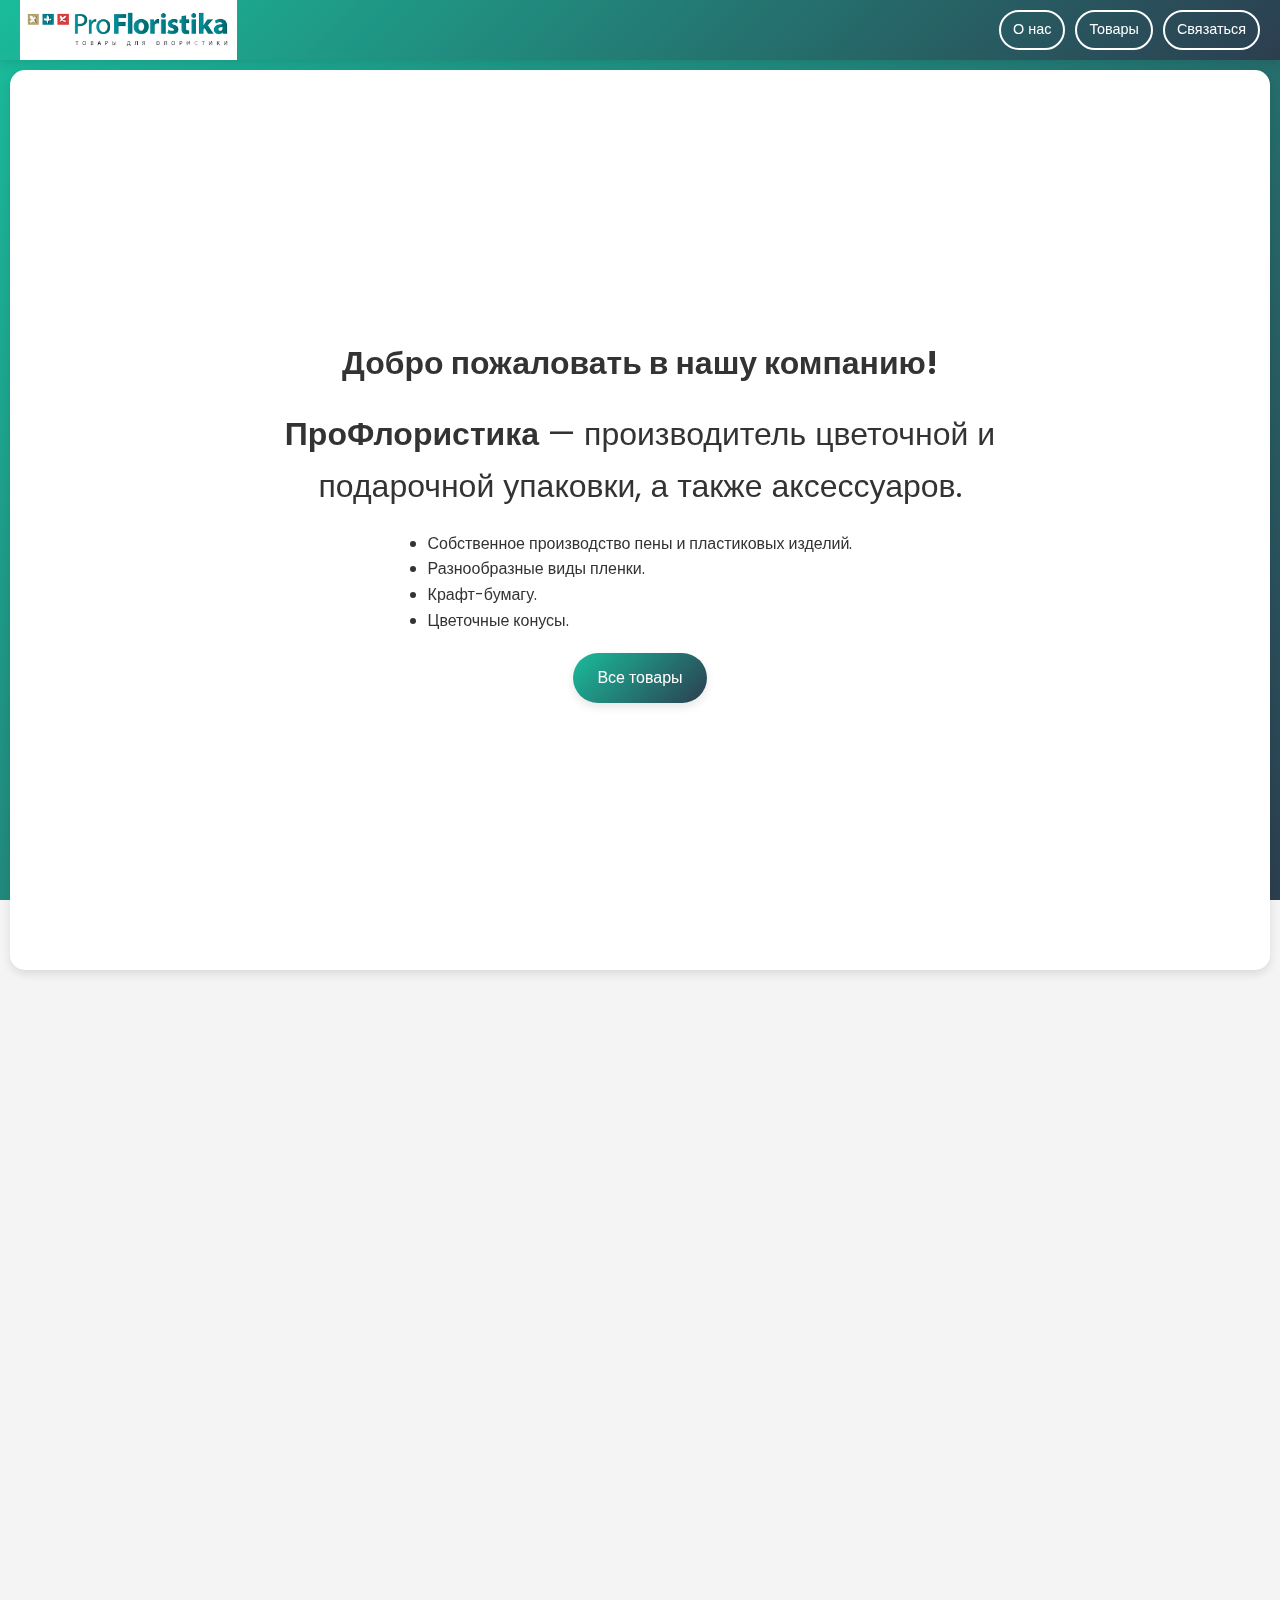
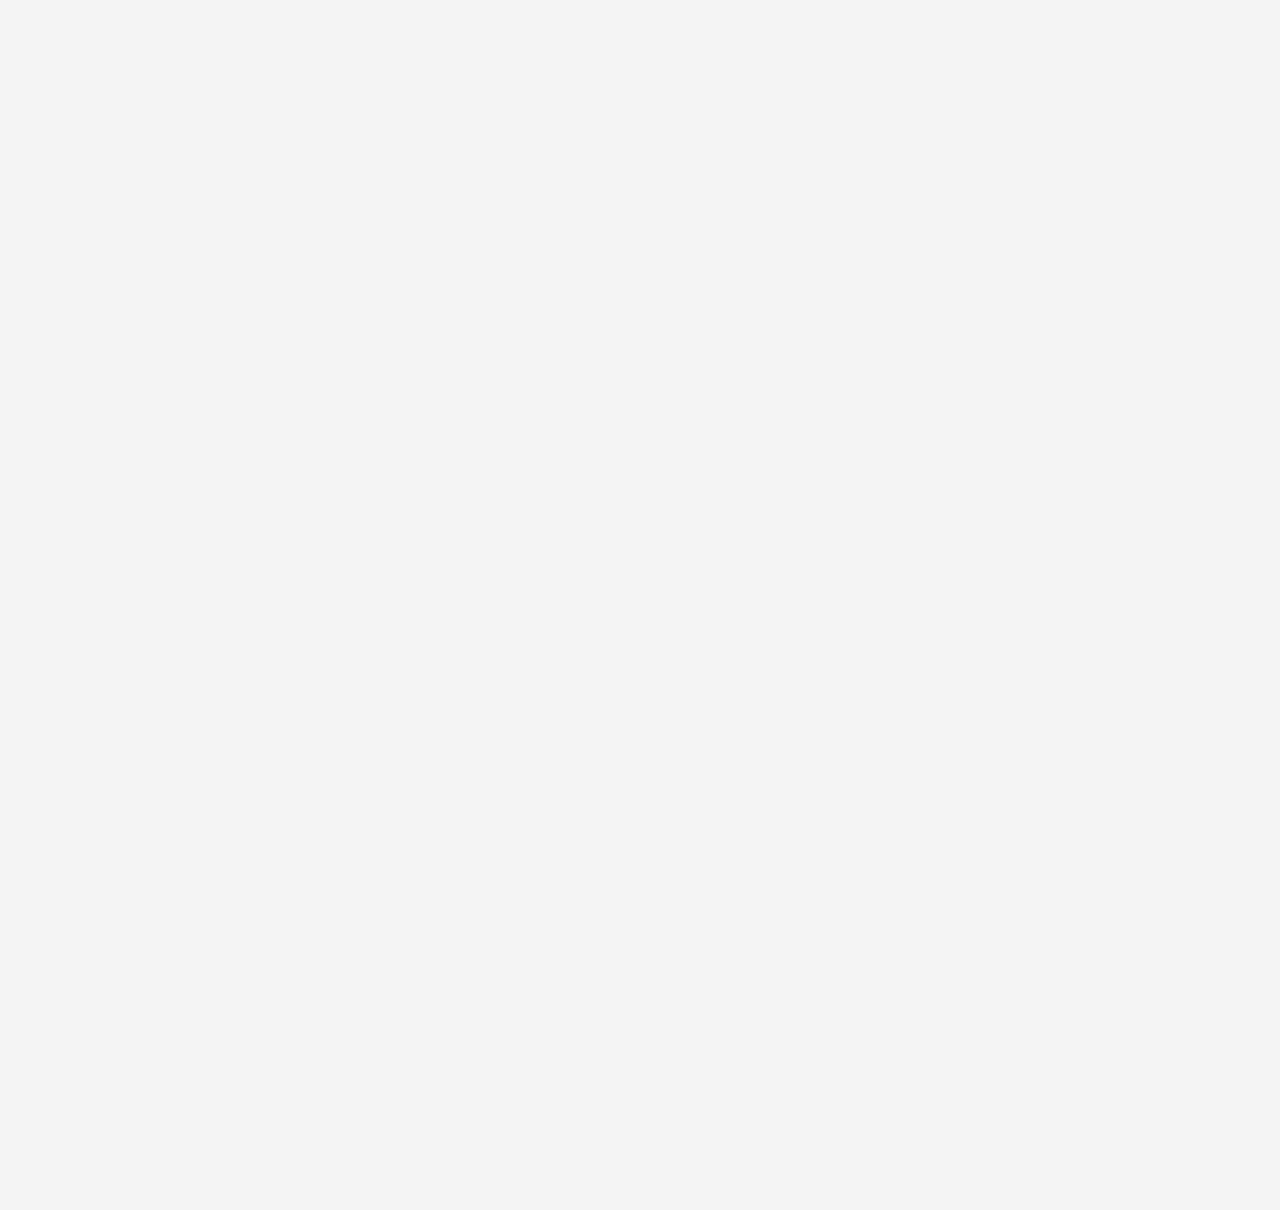
<file: index.html>
<!DOCTYPE html>
<html lang="ru">
<head>
  <meta charset="UTF-8">
  <meta name="viewport" content="width=device-width, initial-scale=1.0">
  <title>ПроФлористика. О нас</title>
  <meta name="description" content="Производитель цветочной и подарочной упаковки, а также аксессуаров. Высокое качество продукции, индивидуальный подход и выгодные условия.">
  <link rel="stylesheet" href="css/index.css">
  <link rel="icon" href="img/fav.ico" type="image/x-icon">
  <link rel="icon" href="img/png.png" type="image/png">
  <link href="https://fonts.googleapis.com/css2?family=Poppins:wght@400;600&display=swap" rel="stylesheet">
  <script src="scripts/index.js" defer></script>
</head>
<body>
  <header>
    <img src="img/logo.png" alt="Логотип ПроФлористика" class="logo" style="height: 60px;">
    <nav>
      <a href="index.html">О нас</a>
      <a href="product.html">Товары</a>
      <a href="contact.html">Связаться</a>
    </nav>
    <button class="menu-toggle" aria-label="Открыть меню">☰</button>
  </header>
  <div class="background"></div>
  <main>
    <section id="section1" class="fullscreen-section">
      <h1>Добро пожаловать в нашу компанию!</h1>
      <p style="font-size: 2em;"><b>ПроФлористика</b> — производитель цветочной и подарочной упаковки, а также аксессуаров.</p>
      <ul>
        <li>Собственное производство пены и пластиковых изделий.</li>
        <li>Разнообразные виды пленки.</li>
        <li>Крафт-бумагу.</li>
        <li>Цветочные конусы.</li>
      </ul>
      <a href="product.html" class="custom-button">Все товары</a>
    </section>
    <section id="section2" class="fullscreen-section">
      <h2>Наши уникальные предложения</h2>
      <p>Мы являемся разработчиками и <b>единственными патентообладателями</b> удлинителя для цветов.
        Мы гарантируем высшее качество нашей продукции, защищенное законами Российской Федерации.<br>
        Также мы готовы предложить услуги по перемотке ваших материалов или изготовлению конусов определенного размера — с перфорацией или без.
      </p>
    </section>
    <section id="section3" class="fullscreen-section">
      <h2>Наши условия</h2>
      <p>• <b>Бесплатная доставка</b> до ТК ПЭК, Мейджик Транс и КАРГО-ТЭК.<br>
         • Мы <b>индивидуально согласовываем цены</b> и работаем честно и открыто.</p>
      <a href="contact.html" class="custom-button">Связаться</a>
    </section>
  </main>
</body>
</html>
</file>
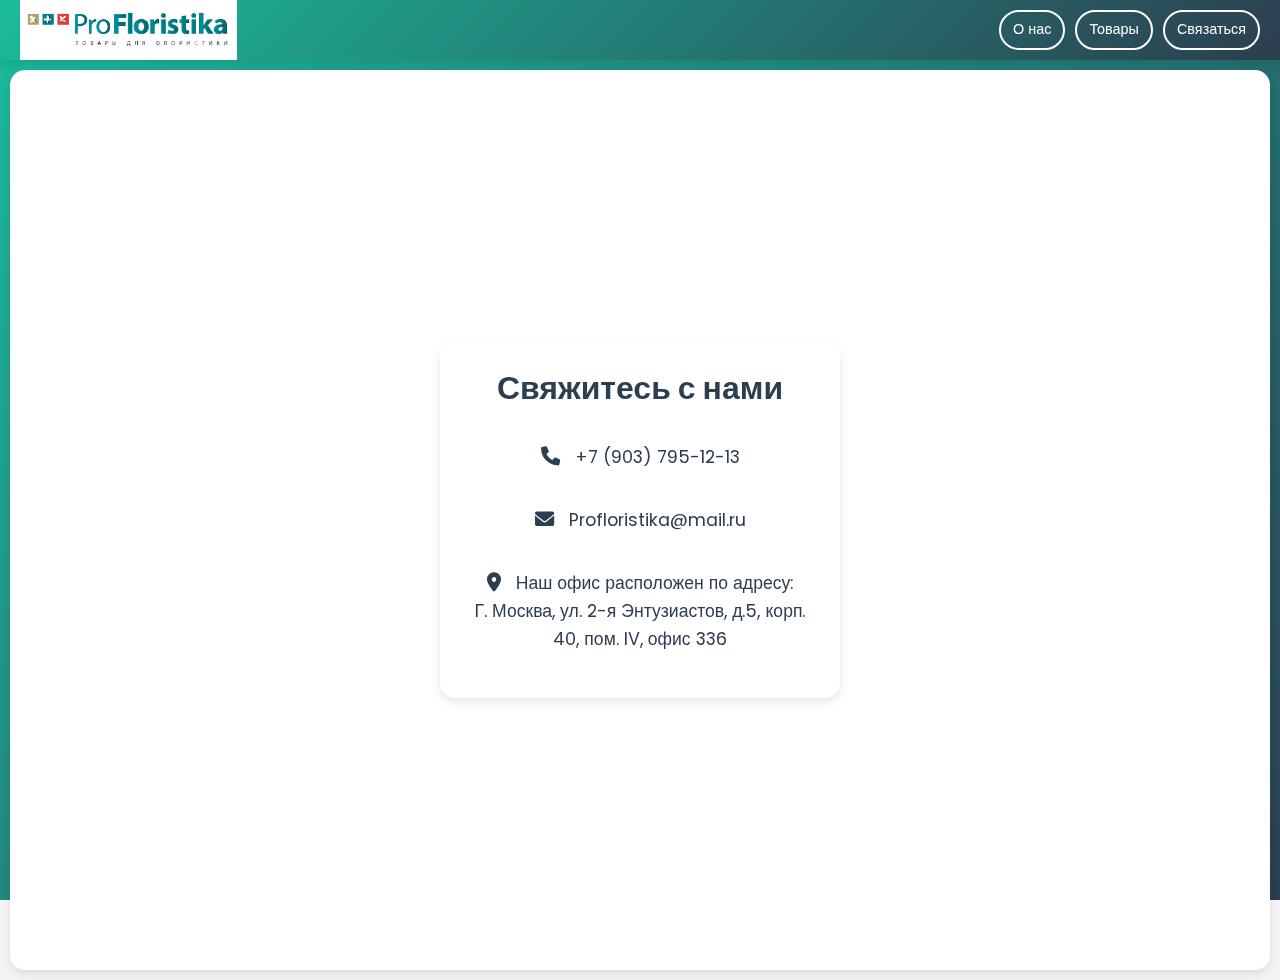
<file: contact.html>
<!DOCTYPE html>
<html lang="ru">
<head>
  <meta charset="UTF-8">
  <meta name="viewport" content="width=device-width, initial-scale=1.0">
  <title>Связь с нами | ПроФлористика</title>
  <meta name="description" content="Свяжитесь с нами для заказа цветочной упаковки и аксессуаров. Мы всегда рады помочь!">
  <link rel="stylesheet" href="css/main.css">
  <link rel="icon" href="img/fav.ico" type="image/x-icon">
  <link rel="icon" href="img/png.png" type="image/png">
  <link href="https://fonts.googleapis.com/css2?family=Poppins:wght@400;600&display=swap" rel="stylesheet">
  <link rel="stylesheet" href="https://cdnjs.cloudflare.com/ajax/libs/font-awesome/6.0.0-beta3/css/all.min.css">
  <script src="scripts/index.js" defer></script>
</head>
<body>
  <header>
    <img src="img/logo.png" alt="Логотип ПроФлористика" class="logo">
    <nav>
      <a href="index.html">О нас</a>
      <a href="product.html">Товары</a>
      <a href="contact.html">Связаться</a>
    </nav>
    <button class="menu-toggle" aria-label="Открыть меню">☰</button>
  </header>
  <div class="background"></div>
  <main>
    <section class="fullscreen-section">
      <div class="contact-table">
        <h2>Свяжитесь с нами</h2>
        <a href="tel:+79037951213" class="phone">
          <i class="fas fa-phone"></i> +7 (903) 795-12-13
        </a>
        <a href="mailto:Profloristika@mail.ru" class="email">
          <i class="fas fa-envelope"></i> Profloristika@mail.ru
        </a>
        <a class="address">
          <i class="fas fa-map-marker-alt"></i> Наш офис расположен по адресу: <br>
          Г. Москва, ул. 2-я Энтузиастов, д.5, корп. 40, пом. IV, офис 336
        </a>
      </div>
    </section>
  </main>
</body>
</html>
</file>
<file: css/index.css>
/* Общие стили */
:root {
    --primary-color: #1ABC9C;
    --secondary-color: #2C3E50;
    --background-color: #F4F4F4;
    --text-color: #333;
    --white: #FFFFFF;
    --shadow: 0 4px 10px rgba(0, 0, 0, 0.1);
  }
  
  * {
    box-sizing: border-box;
    margin: 0;
    padding: 0;
  }
  
  body {
    margin: 0;
    padding: 0;
    font-family: 'Poppins', sans-serif;
    color: var(--text-color);
    line-height: 1.6;
    overflow-x: hidden;
    background-color: var(--background-color);
  }
  
  /* Фоновый элемент */
  .background {
    position: fixed;
    top: 0;
    left: 0;
    width: 100%;
    height: 100%;
    background: linear-gradient(135deg, var(--primary-color), var(--secondary-color));
    z-index: -1;
  }
  
  /* Шапка */
  header {
    display: flex;
    justify-content: space-between;
    align-items: center;
    position: fixed;
    top: 0;
    width: 100%;
    height: 60px;
    background: linear-gradient(135deg, var(--primary-color), var(--secondary-color));
    z-index: 100;
    padding: 0 20px;
    box-shadow: var(--shadow);
    box-sizing: border-box;
  }
  
  header .logo {
    height: 60px; /* Было 30px */
    width: auto;
  }
  
  nav {
    display: flex;
    gap: 10px;
    max-width: 80%;
  }
  
  nav a {
    color: var(--white);
    background-color: transparent;
    border: 2px solid var(--white);
    padding: 6px 12px;
    border-radius: 25px;
    text-decoration: none;
    transition: all 0.3s ease;
    font-size: 0.9rem;
    white-space: nowrap;
  }
  
  nav a:hover {
    background-color: var(--white);
    color: var(--secondary-color);
  }
  
  .menu-toggle {
    display: none;
    background: none;
    border: none;
    color: var(--white);
    font-size: 24px;
    cursor: pointer;
    padding: 8px;
  }
  
  /* Основное содержимое */
  main {
    padding-top: 60px; /* Отступ для шапки */
  }
  
  /* Секции на весь экран */
  .fullscreen-section {
    display: flex;
    flex-direction: column;
    justify-content: center;
    align-items: center;
    min-height: 100vh;
    padding: 20px;
    box-sizing: border-box;
    text-align: center;
    background: var(--white);
    margin: 10px;
    border-radius: 15px;
    box-shadow: var(--shadow);
    opacity: 0;
    transform: translateY(20px);
    transition: opacity 0.6s ease, transform 0.6s ease;
  }
  
  .fullscreen-section.visible {
    opacity: 1;
    transform: translateY(0);
  }
  
  .fullscreen-section h1,
  .fullscreen-section h2 {
    font-size: 2rem;
    margin-bottom: 20px;
  }
  
  .fullscreen-section p {
    font-size: 1rem;
    max-width: 800px;
    margin: 0 auto 20px;
  }
  
  .fullscreen-section ul {
    list-style-type: disc;
    text-align: left;
    max-width: 800px;
    margin: 0 auto 20px;
  }
  
  /* Кнопки */
  .custom-button {
    background: linear-gradient(135deg, var(--primary-color), var(--secondary-color));
    color: var(--white);
    padding: 12px 24px;
    border: none;
    border-radius: 25px;
    font-size: 16px;
    cursor: pointer;
    transition: transform 0.3s ease, box-shadow 0.3s ease;
    box-shadow: var(--shadow);
    text-decoration: none;
  }
  
  .custom-button:hover {
    transform: translateY(-3px);
    box-shadow: 0 6px 12px rgba(0, 0, 0, 0.2);
  }
  
  /* Адаптивные стили */
  @media (max-width: 1024px) {
    header {
      padding: 0 5px;
    }
  
    nav {
      display: none;
      flex-direction: column;
      position: absolute;
      top: 60px;
      right: 0;
      background: linear-gradient(135deg, var(--primary-color), var(--secondary-color));
      width: 100%;
      padding: 10px;
      box-shadow: var(--shadow);
    }
  
    nav.active {
      display: flex;
    }
  
    nav a {
      width: 100%;
      text-align: center;
      margin: 5px 0;
      font-size: 0.9rem;
    }
  
    .menu-toggle {
      display: block;
    }
  }
  
  @media (max-width: 768px) {
    header {
      padding: 0 5px;
    }
  
    header .logo {
      height: 30px;
    }
  
    nav {
      display: none;
      flex-direction: column;
      position: absolute;
      top: 70px;
      right: 0;
      background: linear-gradient(135deg, var(--primary-color), var(--secondary-color));
      width: 100%;
      padding: 10px;
      box-shadow: var(--shadow);
    }
  
    nav a {
      width: 100%;
      text-align: center;
      margin: 5px 0;
      font-size: 0.9rem;
    }
  
    .menu-toggle {
      font-size: 20px;
      display: block;
    }
  
    .fullscreen-section {
      padding: 10px;
      margin: 5px;
    }
  
    .fullscreen-section h1,
    .fullscreen-section h2 {
      font-size: 1.5rem;
    }
  
    .fullscreen-section p {
      font-size: 0.9rem;
    }
  }
  
  @media (max-width: 480px) {
    header .logo {
      height: 30px;
    }
  
    nav a {
      font-size: 0.9rem;
    }
  
    .menu-toggle {
      font-size: 20px;
    }
  
    .fullscreen-section h1,
    .fullscreen-section h2 {
      font-size: 1.2rem;
    }
  
    .fullscreen-section p {
      font-size: 0.8rem;
    }
  }
</file>
<file: css/main.css>
/* Общие стили */
:root {
  --primary-color: #1ABC9C;
  --secondary-color: #2C3E50;
  --background-color: #F4F4F4;
  --text-color: #333;
  --white: #FFFFFF;
  --shadow: 0 4px 10px rgba(0, 0, 0, 0.1);
}
* {
  box-sizing: border-box;
  margin: 0;
  padding: 0;
}
/* Стили для контактной страницы */
.contact-table {
  background-color: var(--white);
  border-radius: 15px;
  box-shadow: var(--shadow);
  padding: 20px;
  width: 90%;
  max-width: 400px;
  text-align: center;
  margin: 20px auto;
  box-sizing: border-box;
}
/* Стили для кнопки "Наверх" */
.scroll-to-top {
  display: none; /* Скрываем кнопку по умолчанию */
  position: fixed;
  bottom: 20px;
  right: 20px;
  background-color: var(--primary-color);
  color: var(--white);
  border: none;
  border-radius: 50%;
  width: 50px;
  height: 50px;
  font-size: 24px;
  cursor: pointer;
  box-shadow: var(--shadow);
  transition: background-color 0.3s ease, transform 0.3s ease;
  z-index: 1000; /* Чтобы кнопка была поверх других элементов */
}

.scroll-to-top:hover {
  background-color: var(--secondary-color);
  transform: translateY(-5px);
}

.scroll-to-top:active {
  transform: translateY(0);
}
main {
  padding-top: 60px; /* Высота header */
}
.contact-table h2 {
  font-size: 1.8rem;
  margin-bottom: 20px;
  color: var(--secondary-color);
}
.contact-table a {
  display: block;
  margin: 15px 0;
  color: var(--secondary-color);
  text-decoration: none;
  font-size: 1.1rem;
  transition: color 0.3s ease, background-color 0.3s ease; /* Добавлен переход для фона */
  padding: 10px;
  border-radius: 10px;
}
.contact-table a {
  display: block;
  margin: 15px 0;
  color: var(--secondary-color);
  text-decoration: none;
  font-size: 1.1rem;
  transition: color 0.3s ease, background-color 0.3s ease;
  padding: 10px;
  border-radius: 10px;
}

.contact-table a:hover {
  color: var(--white);
  background-color: var(--primary-color);
}

.contact-table i {
  margin-right: 10px;
  font-size: 1.2rem;
}
.contact-table a:hover {
  color: var(--white);
  background-color: var(--primary-color); /* Изменение фона при наведении */
}
/* Стили для модального окна */
.modal {
  display: none;
  position: fixed;
  z-index: 1000;
  left: 0;
  top: 0;
  width: 100%;
  height: 100%;
  overflow: auto; /* Добавляем прокрутку, если контент не помещается */
  background-color: rgba(0, 0, 0, 0.5);
}
.filter-options {
  display: flex;
  flex-wrap: wrap;
  gap: 10px;
  margin-top: 10px;
}

.filter-button {
  padding: 10px 20px;
  border: none;
  border-radius: 5px;
  background-color: var(--primary-color);
  color: var(--white);
  font-size: 1rem;
  cursor: pointer;
  transition: background-color 0.3s ease, transform 0.3s ease;
}

.filter-button:hover {
  background-color: var(--secondary-color);
  transform: translateY(-2px);
}

.filter-button.active {
  background-color: var(--secondary-color);
  transform: translateY(0);
}
.modal-content {
  background-color: var(--white);
  margin: 10% auto;
  padding: 20px;
  border-radius: 10px;
  box-shadow: var(--shadow);
  width: 90%;
  max-width: 600px;
  text-align: center;
  position: relative;
  max-height: 90vh;
  overflow-y: auto;
  animation: fadeIn 0.3s ease;
  overflow: auto; /* Добавляем прокрутку, если контент не помещается */
}
.modal-content img {
  max-width: 100%;
  height: auto;
  border-radius: 10px;
  margin-bottom: 15px;
}
/* Адаптивные стили для мобильных устройств */
@media (max-width: 768px) {
  .modal-content {
      margin: 5% auto; /* Уменьшаем отступ сверху */
      padding: 15px; /* Уменьшаем внутренний отступ */
      width: 95%; /* Увеличиваем ширину для маленьких экранов */
  }
}
@keyframes fadeIn {
  from {
      opacity: 0;
      transform: translateY(-20px);
  }
  to {
      opacity: 1;
      transform: translateY(0);
  }
}
.close-modal {
  position: absolute;
  top: 10px;
  right: 20px;
  font-size: 24px;
  font-weight: bold;
  cursor: pointer;
  color: var(--secondary-color);
}

.close-modal:hover {
  color: var(--primary-color);
}

.modal-image {
  max-width: 100%; /* Ограничиваем ширину изображения */
  height: auto; /* Сохраняем пропорции */
  border-radius: 10px;
  margin-bottom: 20px;
}

/* Адаптивные стили для мобильных устройств */
@media (max-width: 768px) {
  .modal-image {
      max-width: 100%; /* Изображение занимает всю ширину модального окна */
      height: auto; /* Сохраняем пропорции */
      margin-bottom: 15px; /* Уменьшаем отступ снизу */
  }
}

#modal-title {
  font-size: 1.5rem;
  margin-bottom: 10px;
}

#modal-description {
  font-size: 1rem;
  color: var(--text-color);
  margin-bottom: 10px;
}

#modal-features {
  text-align: left;
  margin-bottom: 10px;
}

#modal-features li {
  list-style-type: disc;
  margin-left: 20px;
}

#modal-price {
  font-size: 1.2rem;
  color: var(--primary-color);
  font-weight: bold;
  margin-bottom: 10px;
}

#modal-stock {
  font-size: 1rem;
  color: var(--secondary-color);
}

/* Стили для страницы товаров */
.filters-section {
  background: var(--white);
  padding: 20px;
  margin: 20px;
  border-radius: 15px;
  box-shadow: var(--shadow);
}

.filter-options {
  display: flex;
  flex-wrap: wrap;
  gap: 10px;
  margin-top: 10px;
}

.filter-options label {
  font-weight: 600;
}

.filter-options select {
  padding: 8px;
  border-radius: 5px;
  border: 1px solid var(--secondary-color);
  background-color: var(--white);
  color: var(--text-color);
}

.products-section {
  background: var(--white);
  padding: 20px;
  margin: 20px;
  border-radius: 15px;
  box-shadow: var(--shadow);
}

/* Стили для сетки товаров */
/* Стили для сетки товаров */
.product-grid {
  display: grid;
  grid-template-columns: repeat(auto-fill, minmax(200px, 1fr)); /* 4 карточки в строке на больших экранах */
  gap: 15px; /* Уменьшаем промежуток между карточками */
  margin-top: 20px;
}

/* Стили для карточки товара */
.product-card {
  background: var(--white);
  padding: 10px; /* Уменьшаем внутренние отступы */
  border-radius: 10px;
  box-shadow: var(--shadow);
  text-align: center;
  transition: transform 0.3s ease, box-shadow 0.3s ease;
}

.product-card:hover {
  transform: translateY(-5px);
  box-shadow: 0 6px 12px rgba(0, 0, 0, 0.2);
}

.product-card img {
  width: 100%;
  height: 150px; /* Уменьшаем высоту изображения */
  object-fit: cover; /* Сохраняем пропорции изображения */
  border-radius: 10px;
}

.product-card h3 {
  font-size: 1rem; /* Уменьшаем размер шрифта заголовка */
  margin: 8px 0; /* Уменьшаем отступы */
  color: var(--secondary-color);
}

.product-card p {
  font-size: 0.9rem; /* Уменьшаем размер шрифта цены */
  color: var(--primary-color);
  margin: 5px 0; /* Уменьшаем отступы */
}

/* Адаптивные стили для сетки товаров */
@media (max-width: 1024px) {
  .product-grid {
    grid-template-columns: repeat(auto-fill, minmax(180px, 1fr)); /* 3 карточки в строке */
  }
}

@media (max-width: 768px) {
  .product-grid {
    grid-template-columns: repeat(auto-fill, minmax(150px, 1fr)); /* 2 карточки в строке */
  }

  .product-card img {
    height: 120px; /* Еще меньше высота изображения на мобильных устройствах */
  }

  .product-card h3 {
    font-size: 0.9rem; /* Еще меньше размер шрифта заголовка */
  }

  .product-card p {
    font-size: 0.8rem; /* Еще меньше размер шрифта цены */
  }
}

@media (max-width: 480px) {
  .product-grid {
    grid-template-columns: repeat(auto-fill, minmax(120px, 1fr)); /* 2 карточки в строке на очень маленьких экранах */
  }

  .product-card img {
    height: 100px; /* Минимальная высота изображения */
  }

  .product-card h3 {
    font-size: 0.8rem; /* Минимальный размер шрифта заголовка */
  }

  .product-card p {
    font-size: 0.75rem; /* Минимальный размер шрифта цены */
  }
}

/* Стили для заголовков подкатегорий */
.subcategory-title {
  font-size: 1.5rem;
  text-align: center;
  margin-top: 20px;
  margin-bottom: 10px;
  color: var(--secondary-color);
  width: 100%;
  grid-column: 1 / -1; /* Растягиваем на все колонки сетки */
}

/* Адаптивные стили для сетки товаров */
@media (max-width: 768px) {
  .product-grid {
    grid-template-columns: repeat(auto-fill, minmax(200px, 1fr));
  }
}

@media (max-width: 480px) {
  .product-grid {
    grid-template-columns: repeat(auto-fill, minmax(150px, 1fr));
  }
}

/* Остальные стили */
body {
  margin: 0;
  padding: 0;
  font-family: 'Poppins', sans-serif;
  color: var(--text-color);
  line-height: 1.6;
  overflow-x: hidden;
  background-color: var(--background-color);
}

.background {
  position: fixed;
  top: 0;
  left: 0;
  width: 100%;
  height: 100%;
  background: linear-gradient(135deg, var(--primary-color), var(--secondary-color));
  z-index: -1;
}

/* Header */
header {
  display: flex;
  justify-content: space-between;
  align-items: center;
  position: fixed;
  top: 0;
  width: 100%;
  height: 60px;
  background: linear-gradient(135deg, var(--primary-color), var(--secondary-color));
  z-index: 100;
  padding: 0 20px;
  box-shadow: var(--shadow);
  box-sizing: border-box;
}

header .logo {
  height: 60px; /* Было 30px */
  width: auto;
}

nav {
  display: flex;
  gap: 10px;
  max-width: 80%;
}

nav a {
  color: var(--white);
  background-color: transparent;
  border: 2px solid var(--white);
  padding: 6px 12px;
  border-radius: 25px;
  text-decoration: none;
  transition: all 0.3s ease;
  font-size: 0.9rem;
  white-space: nowrap;
}

nav a:hover {
  background-color: var(--white);
  color: var(--secondary-color);
}

.menu-toggle {
  display: none;
  background: none;
  border: none;
  color: var(--white);
  font-size: 24px;
  cursor: pointer;
  padding: 8px;
}

/* Секции на весь экран */
.fullscreen-section {
  display: flex;
  flex-direction: column;
  justify-content: center;
  align-items: center;
  min-height: 100vh;
  padding: 20px;
  box-sizing: border-box;
  text-align: center;
  background: var(--white);
  margin: 10px;
  border-radius: 15px;
  box-shadow: var(--shadow);
  opacity: 0;
  transform: translateY(20px);
  transition: opacity 0.6s ease, transform 0.6s ease;
}

.fullscreen-section.visible {
  opacity: 1;
  transform: translateY(0);
}

.fullscreen-section h1,
.fullscreen-section h2 {
  font-size: 2rem;
  margin-bottom: 20px;
}

.fullscreen-section p {
  font-size: 1rem;
  max-width: 800px;
  margin: 0 auto 20px;
}

.fullscreen-section ul {
  list-style-type: disc;
  text-align: left;
  max-width: 800px;
  margin: 0 auto 20px;
}

/* Кнопки */
.custom-button {
  background: linear-gradient(135deg, var(--primary-color), var(--secondary-color));
  color: var(--white);
  padding: 12px 24px;
  border: none;
  border-radius: 25px;
  font-size: 16px;
  cursor: pointer;
  transition: transform 0.3s ease, box-shadow 0.3s ease;
  box-shadow: var(--shadow);
  text-decoration: none;
}

.custom-button:hover {
  transform: translateY(-3px);
  box-shadow: 0 6px 12px rgba(0, 0, 0, 0.2);
}

/* Медиа-запросы */
@media (max-width: 1024px) {
  header {
    padding: 0 5px;
  }

  nav {
    display: none;
    flex-direction: column;
    position: absolute;
    top: 60px;
    right: 0;
    background: linear-gradient(135deg, var(--primary-color), var(--secondary-color));
    width: 100%;
    padding: 10px;
    box-shadow: var(--shadow);
  }

  nav.active {
    display: flex;
  }

  nav a {
    width: 100%;
    text-align: center;
    margin: 5px 0;
    font-size: 0.9rem;
  }

  .menu-toggle {
    display: block;
  }
}

@media (max-width: 768px) {
  header {
    padding: 0 5px;
  }

  header .logo {
    height: 30px;
  }

  .filter-options {
    flex-direction: column;
  }

  .product-grid {
    grid-template-columns: repeat(auto-fill, minmax(200px, 1fr));
  }

  nav {
    display: none;
    flex-direction: column;
    position: absolute;
    top: 70px;
    right: 0;
    background: linear-gradient(135deg, var(--primary-color), var(--secondary-color));
    width: 100%;
    padding: 10px;
    box-shadow: var(--shadow);
  }

  nav a {
    width: 100%;
    text-align: center;
    margin: 5px 0;
    font-size: 0.9rem;
  }

  .menu-toggle {
    font-size: 20px;
    display: block;
  }

  .fullscreen-section {
    padding: 10px;
    margin: 5px;
  }

  .fullscreen-section h1,
  .fullscreen-section h2 {
    font-size: 1.5rem;
  }

  .fullscreen-section p {
    font-size: 0.9rem;
  }
}

@media (max-width: 480px) {
  header .logo {
    height: 30px;
  }

  nav a {
    font-size: 0.9rem;
  }

  .menu-toggle {
    font-size: 20px;
  }

  .fullscreen-section h1,
  .fullscreen-section h2 {
    font-size: 1.2rem;
  }

  .product-grid {
    grid-template-columns: repeat(auto-fill, minmax(150px, 1fr));
  }

  .fullscreen-section p {
    font-size: 0.8rem;
  }
}

/* Специальные стили для Nest Hub (1024x600) */
@media (max-width: 1024px) and (max-height: 600px) {
  header {
    height: 50px;
  }

  header .logo {
    height: 25px;
  }

  .menu-toggle {
    font-size: 16px;
    padding: 5px;
  }

  nav {
    top: 50px;
  }
}

@media (max-width: 600px) {
  header .logo {
    height: 25px;
  }

  nav a {
    font-size: 0.8rem;
  }

  .menu-toggle {
    font-size: 18px;
    padding: 6px;
  }
}
</file>
